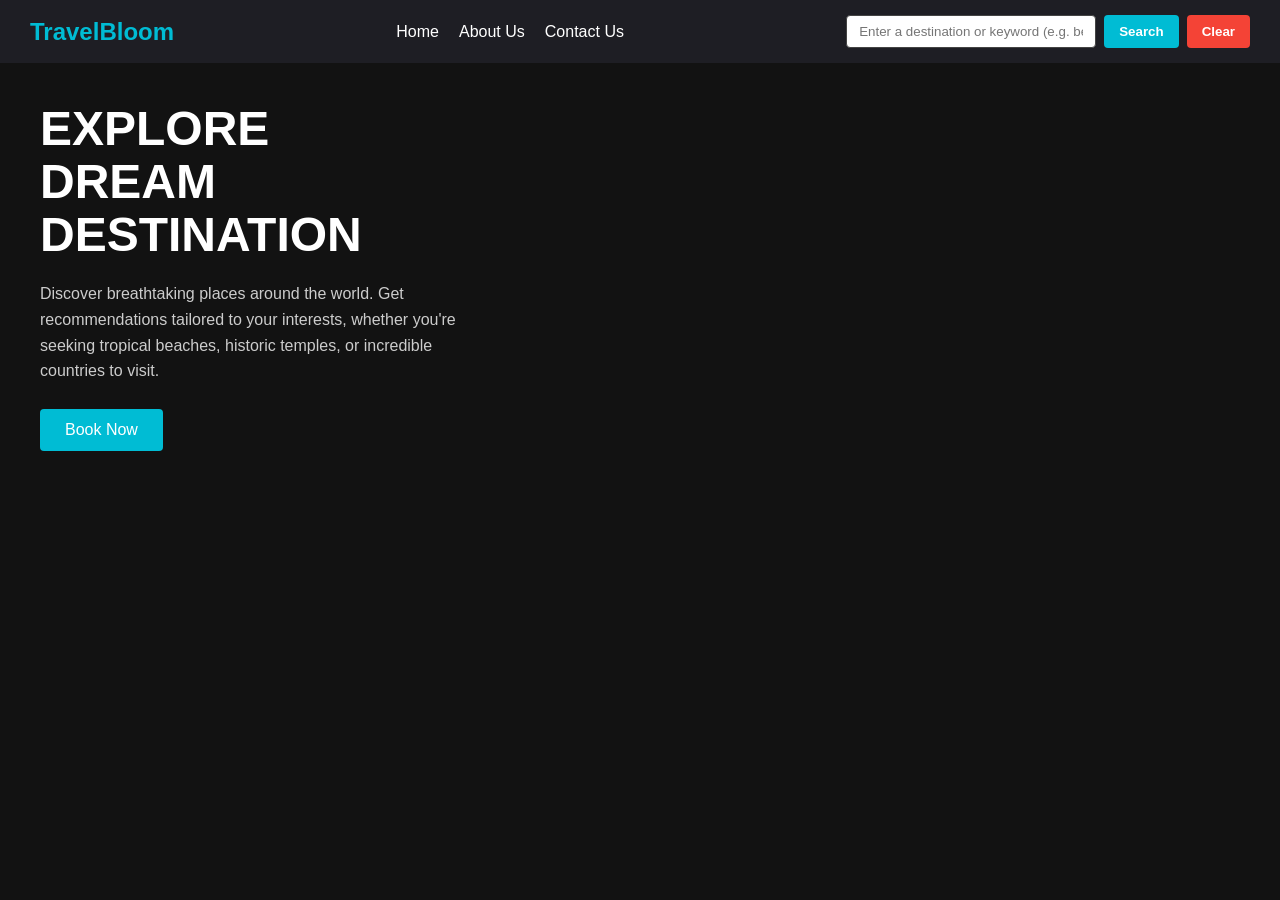
<file: index.html>
<!DOCTYPE html>
<html lang="en">
<head>
  <meta charset="UTF-8">
  <meta name="viewport" content="width=device-width, initial-scale=1.0">
  <title>Travel Recommendation App</title>
  <link rel="stylesheet" href="travel_recommendation.css">
</head>
<body>
  <nav class="navbar">
    <div class="logo">TravelBloom</div>
    <ul class="nav-links">
      <li><a href="index.html">Home</a></li>
      <li><a href="about.html">About Us</a></li>
      <li><a href="contact.html">Contact Us</a></li>
    </ul>
    <div class="search-container">
      <input type="text" id="searchInput" placeholder="Enter a destination or keyword (e.g. beach, temple, country)...">
      <button id="btnSearch">Search</button>
      <button id="btnClear">Clear</button>
    </div>
  </nav>

  <main class="home-container">
    <div class="hero-content">
      <h1>EXPLORE<br>DREAM<br>DESTINATION</h1>
      <p>Discover breathtaking places around the world. Get recommendations tailored to your interests, whether you're seeking tropical beaches, historic temples, or incredible countries to visit.</p>
      <button class="btn-book">Book Now</button>
    </div>

    <div id="resultsContainer" class="results-container"></div>
  </main>

  <script src="travel_recommendation.js"></script>
</body>
</html>
</file>
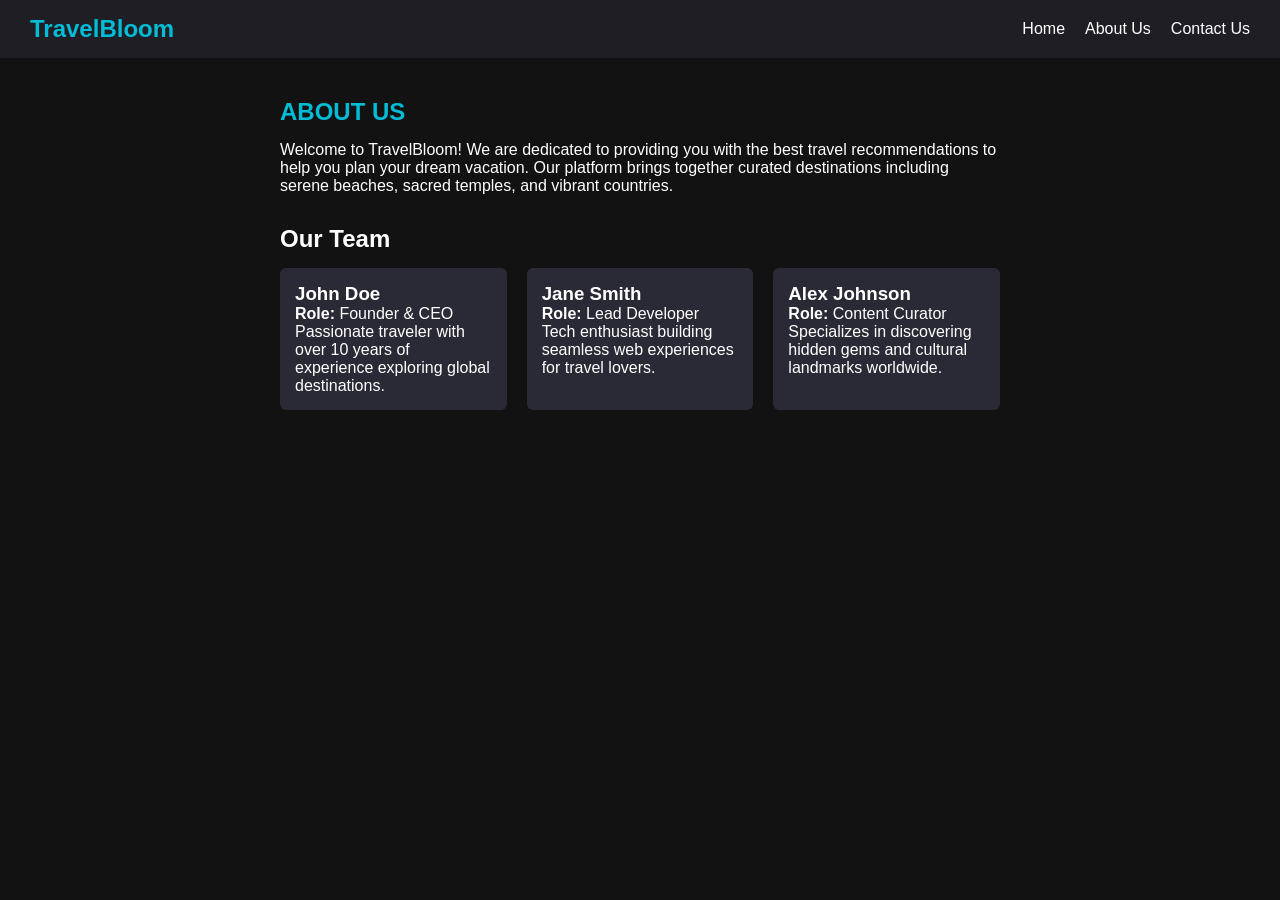
<file: about.html>
<!DOCTYPE html>
<html lang="en">
<head>
  <meta charset="UTF-8">
  <meta name="viewport" content="width=device-width, initial-scale=1.0">
  <title>About Us - Travel Recommendation</title>
  <link rel="stylesheet" href="travel_recommendation.css">
</head>
<body>
  <nav class="navbar">
    <div class="logo">TravelBloom</div>
    <ul class="nav-links">
      <li><a href="index.html">Home</a></li>
      <li><a href="about.html">About Us</a></li>
      <li><a href="contact.html">Contact Us</a></li>
    </ul>
  </nav>

  <main class="page-container">
    <section class="about-section">
      <h1>ABOUT US</h1>
      <p>Welcome to TravelBloom! We are dedicated to providing you with the best travel recommendations to help you plan your dream vacation. Our platform brings together curated destinations including serene beaches, sacred temples, and vibrant countries.</p>
      
      <h2>Our Team</h2>
      <div class="team-grid">
        <div class="team-card">
          <h3>John Doe</h3>
          <p><strong>Role:</strong> Founder & CEO</p>
          <p>Passionate traveler with over 10 years of experience exploring global destinations.</p>
        </div>
        <div class="team-card">
          <h3>Jane Smith</h3>
          <p><strong>Role:</strong> Lead Developer</p>
          <p>Tech enthusiast building seamless web experiences for travel lovers.</p>
        </div>
        <div class="team-card">
          <h3>Alex Johnson</h3>
          <p><strong>Role:</strong> Content Curator</p>
          <p>Specializes in discovering hidden gems and cultural landmarks worldwide.</p>
        </div>
      </div>
    </section>
  </main>
</body>
</html>
</file>
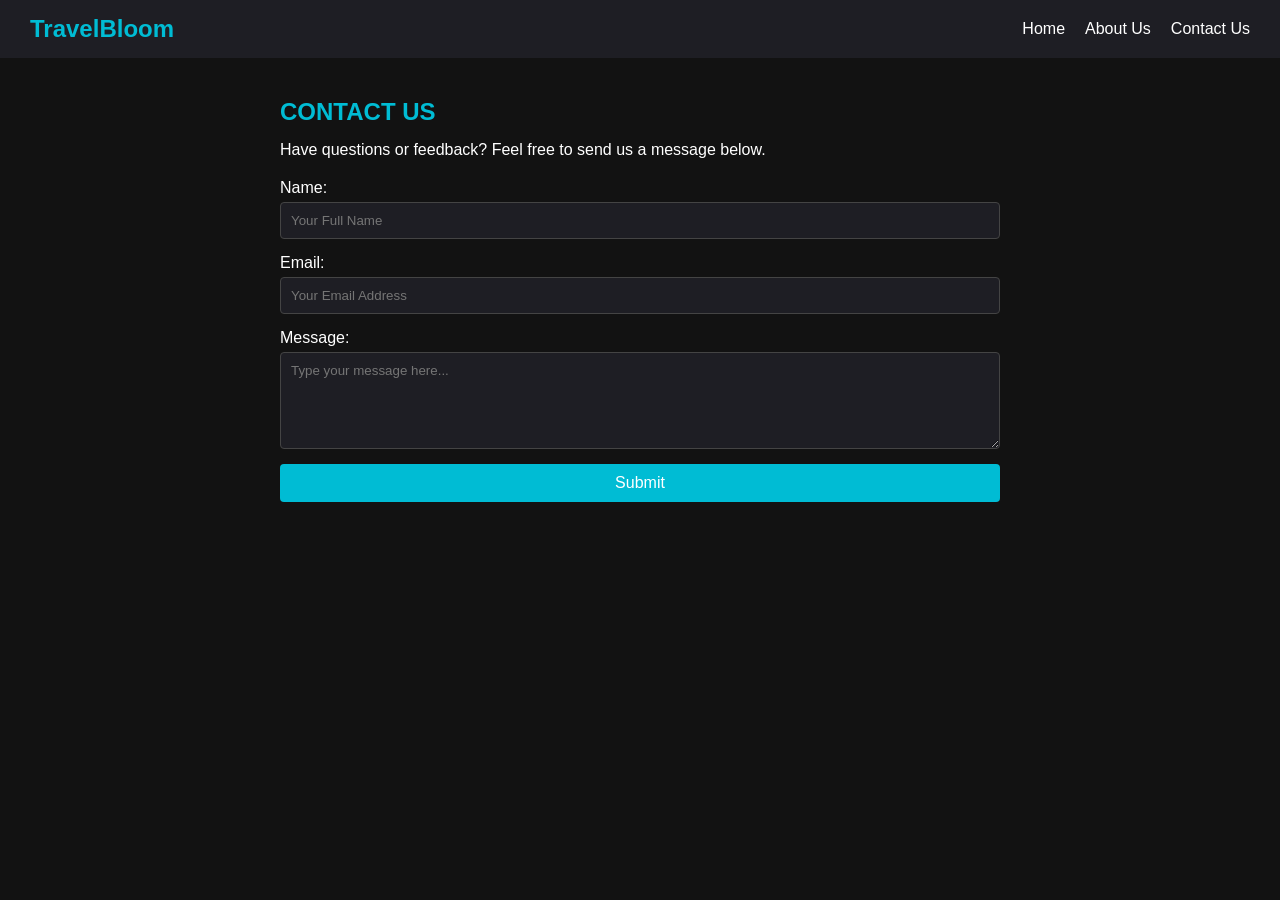
<file: contact.html>
<!DOCTYPE html>
<html lang="en">
<head>
  <meta charset="UTF-8">
  <meta name="viewport" content="width=device-width, initial-scale=1.0">
  <title>Contact Us - Travel Recommendation</title>
  <link rel="stylesheet" href="travel_recommendation.css">
</head>
<body>
  <nav class="navbar">
    <div class="logo">TravelBloom</div>
    <ul class="nav-links">
      <li><a href="index.html">Home</a></li>
      <li><a href="about.html">About Us</a></li>
      <li><a href="contact.html">Contact Us</a></li>
    </ul>
  </nav>

  <main class="page-container">
    <section class="contact-section">
      <h1>CONTACT US</h1>
      <p>Have questions or feedback? Feel free to send us a message below.</p>
      <form id="contactForm" class="contact-form">
        <div class="form-group">
          <label for="name">Name:</label>
          <input type="text" id="name" required placeholder="Your Full Name">
        </div>
        <div class="form-group">
          <label for="email">Email:</label>
          <input type="email" id="email" required placeholder="Your Email Address">
        </div>
        <div class="form-group">
          <label for="message">Message:</label>
          <textarea id="message" rows="5" required placeholder="Type your message here..."></textarea>
        </div>
        <button type="submit" class="btn-submit">Submit</button>
      </form>
    </section>
  </main>

  <script>
    document.getElementById('contactForm')?.addEventListener('submit', function(e) {
      e.preventDefault();
      alert('Thank you for reaching out! Your message has been sent.');
      this.reset();
    });
  </script>
</body>
</html>
</file>
<file: travel_recommendation.css>
* {
  box-sizing: border-box;
  margin: 0;
  padding: 0;
  font-family: Arial, sans-serif;
}

body {
  background-color: #121212;
  color: #ffffff;
  min-height: 100vh;
}

/* Navbar */
.navbar {
  display: flex;
  justify-content: space-between;
  align-items: center;
  background-color: #1e1e24;
  padding: 15px 30px;
}

.logo {
  font-size: 24px;
  font-weight: bold;
  color: #00bcd4;
}

.nav-links {
  list-style: none;
  display: flex;
  gap: 20px;
}

.nav-links a {
  color: #fff;
  text-decoration: none;
  font-size: 16px;
}

.nav-links a:hover {
  color: #00bcd4;
}

.search-container {
  display: flex;
  gap: 8px;
}

.search-container input {
  padding: 8px 12px;
  border-radius: 4px;
  border: 1px solid #444;
  outline: none;
  width: 250px;
}

.search-container button {
  padding: 8px 15px;
  border: none;
  border-radius: 4px;
  cursor: pointer;
  background-color: #00bcd4;
  color: #fff;
  font-weight: bold;
}

.search-container button#btnClear {
  background-color: #f44336;
}

/* Main Content */
.home-container {
  display: flex;
  padding: 40px;
  gap: 40px;
  justify-content: space-between;
}

.hero-content {
  max-width: 450px;
}

.hero-content h1 {
  font-size: 48px;
  line-height: 1.1;
  margin-bottom: 20px;
  color: #ffffff;
}

.hero-content p {
  line-height: 1.6;
  margin-bottom: 25px;
  color: #ccc;
}

.btn-book {
  padding: 12px 25px;
  background-color: #00bcd4;
  color: white;
  border: none;
  border-radius: 4px;
  font-size: 16px;
  cursor: pointer;
}

/* Results Section */
.results-container {
  display: flex;
  flex-direction: column;
  gap: 20px;
  max-width: 500px;
  width: 100%;
}

.result-card {
  background-color: #2a2a36;
  border-radius: 8px;
  overflow: hidden;
  box-shadow: 0 4px 10px rgba(0,0,0,0.3);
}

.result-card img {
  width: 100%;
  height: 200px;
  object-fit: cover;
}

.card-content {
  padding: 15px;
}

.card-content h3 {
  margin-bottom: 8px;
  color: #00bcd4;
}

.card-content p {
  font-size: 14px;
  color: #ddd;
  margin-bottom: 15px;
}

.btn-visit {
  padding: 8px 16px;
  background-color: #00bcd4;
  color: white;
  border: none;
  border-radius: 4px;
  cursor: pointer;
}

.no-results {
  color: #aaa;
  font-style: italic;
}

/* Page Containers */
.page-container {
  padding: 40px;
  max-width: 800px;
  margin: 0 auto;
}

.about-section h1, .contact-section h1 {
  color: #00bcd4;
  margin-bottom: 15px;
}

.about-section h2 {
  margin-top: 30px;
  margin-bottom: 15px;
}

.team-grid {
  display: grid;
  grid-template-columns: repeat(auto-fit, minmax(200px, 1fr));
  gap: 20px;
}

.team-card {
  background-color: #2a2a36;
  padding: 15px;
  border-radius: 6px;
}

.contact-form {
  display: flex;
  flex-direction: column;
  gap: 15px;
  margin-top: 20px;
}

.form-group {
  display: flex;
  flex-direction: column;
  gap: 5px;
}

.form-group input, .form-group textarea {
  padding: 10px;
  border-radius: 4px;
  border: 1px solid #444;
  background-color: #1e1e24;
  color: #fff;
}

.btn-submit {
  padding: 10px;
  background-color: #00bcd4;
  color: white;
  border: none;
  border-radius: 4px;
  cursor: pointer;
  font-size: 16px;
}
</file>
